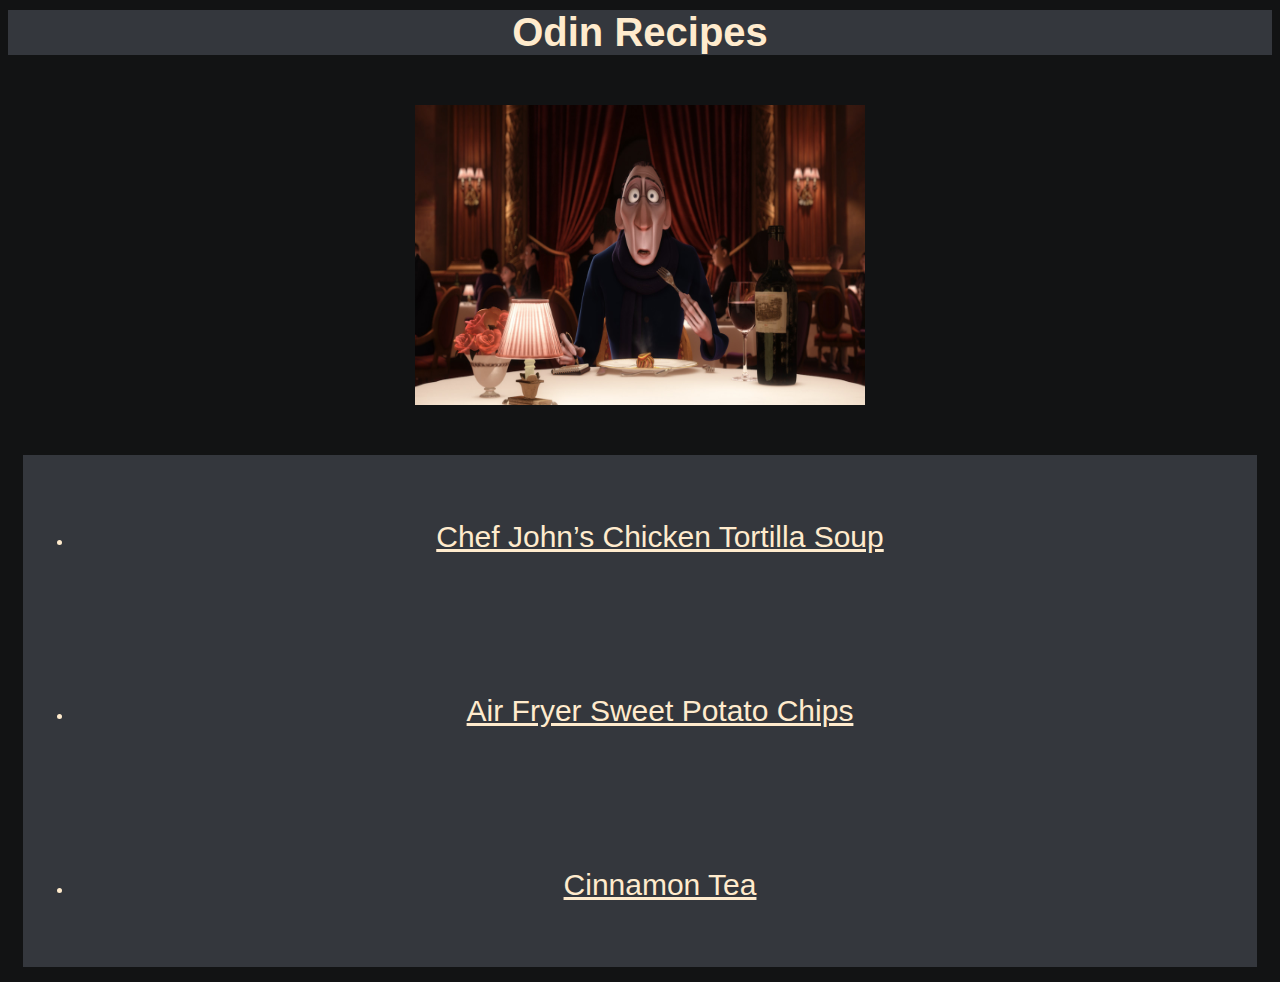
<file: index.html>
<!DOCTYPE html>
<html lang="en">
<head>
    <meta charset="UTF-8">
    <meta name="viewport" content="width=device-width, initial-scale=1.0">
    <link rel="stylesheet" href="style.css">
    <title>Odin Recipes</title>
</head>
<body>
    <h1>Odin Recipes</h1>
    <img src="./images/rat.jpg" height="300" width="450" class="myImage">
    <ul>
        <li><a href="./recipes/ChickenTortillaSoup.html" class="link" > Chef John’s Chicken Tortilla Soup</a></li>
        <li><a href="./recipes/SweetPotatoChips.html" class="link" >  Air Fryer Sweet Potato Chips </a></li>
        <li><a href="./recipes/CinnamonTea.html" class="link"> Cinnamon Tea </a></li>
    </ul>
</body>
</html>
</file>
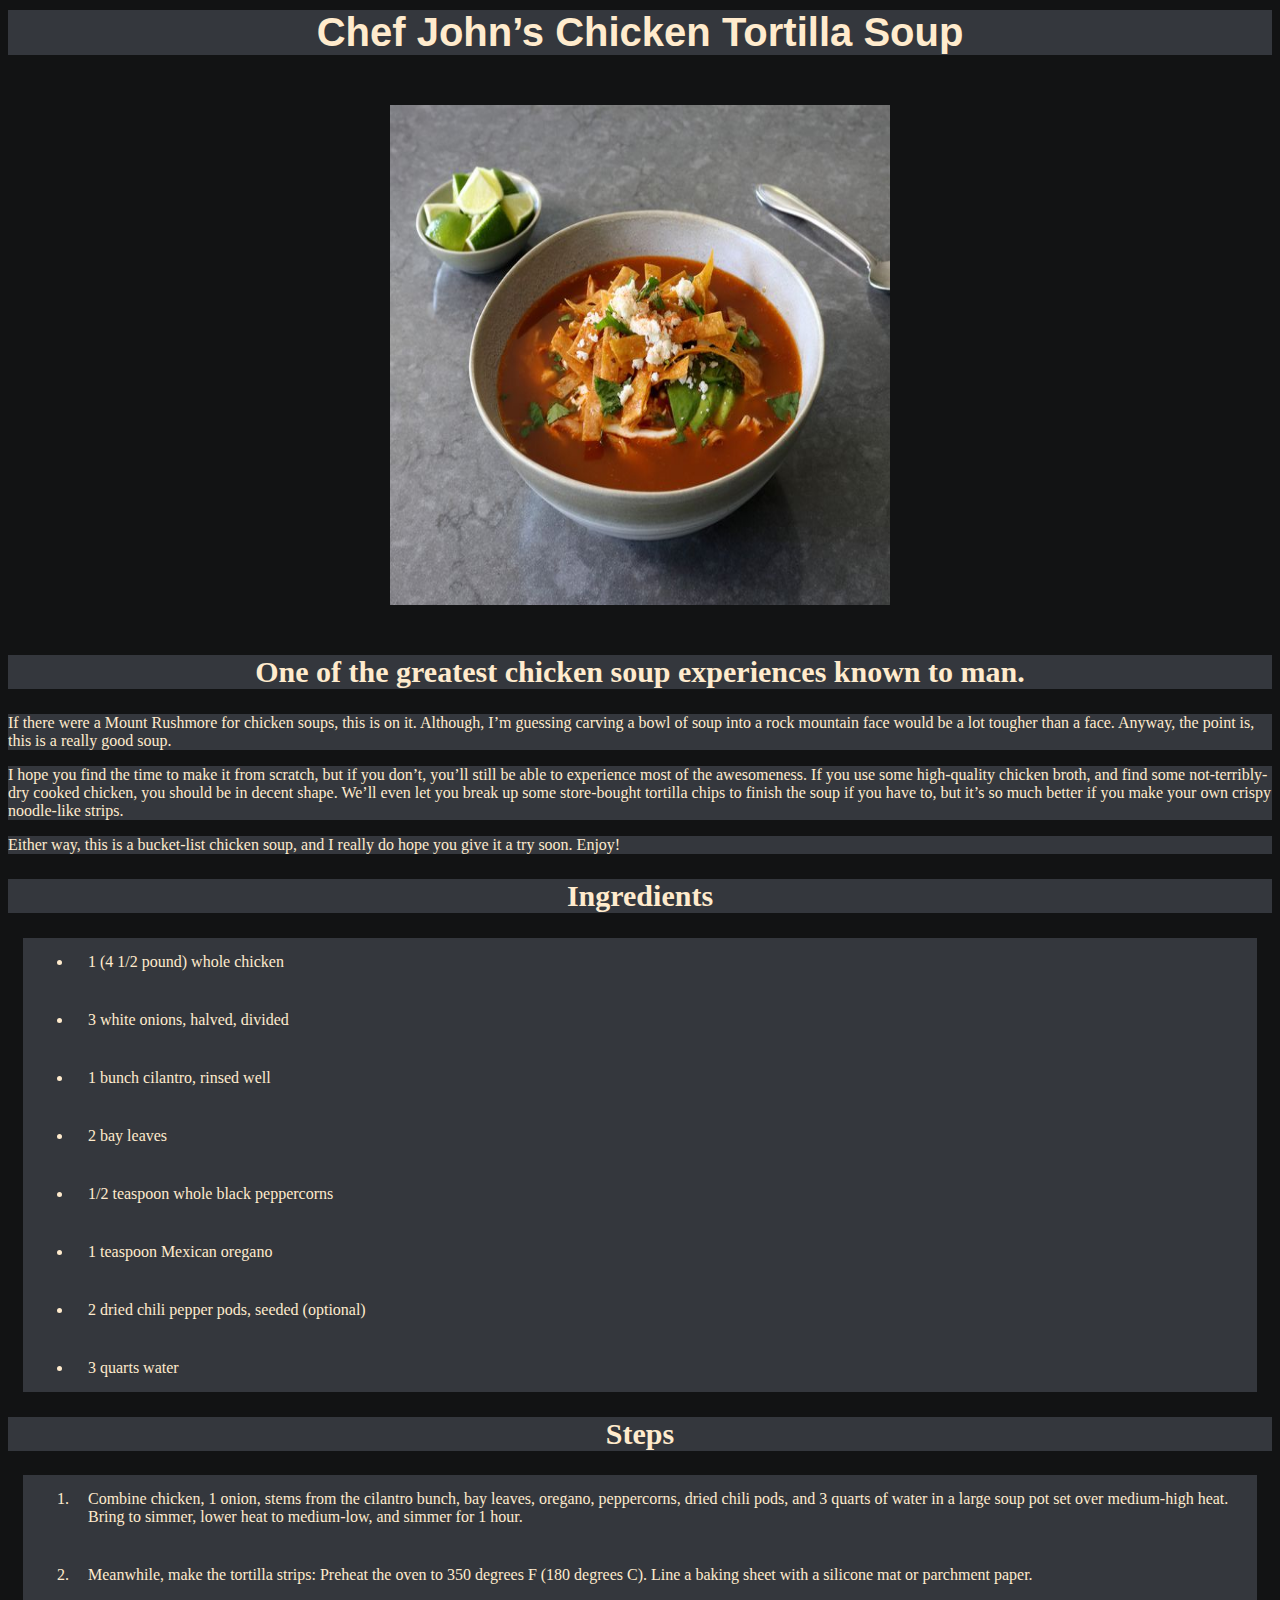
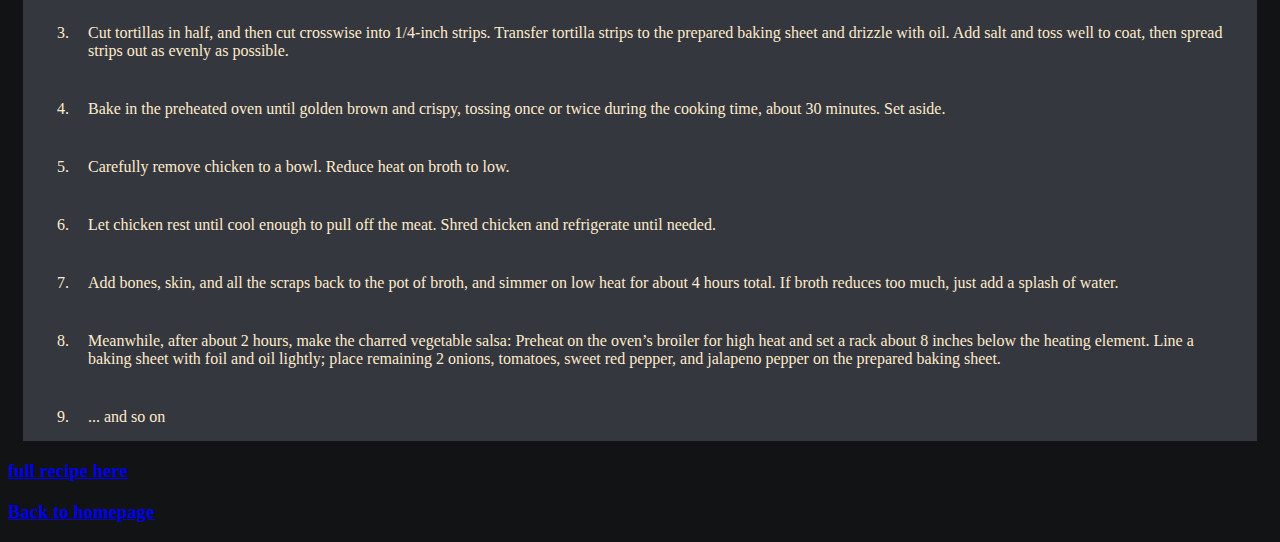
<file: recipes/ChickenTortillaSoup.html>
<!DOCTYPE html>
<html lang="en">
<head>
    <meta charset="UTF-8">
    <meta name="viewport" content="width=device-width, initial-scale=1.0">
    <link rel="stylesheet" href="../style.css">
    <title>Chef John’s Chicken Tortilla Soup</title>
</head>
    <body>
        <h1> Chef John’s Chicken Tortilla Soup </h1>
        <img src="../images/TortillaSoup.jpg" alt="chicken soup" height="500" width="500" class="myImage">
        <h2> One of the greatest chicken soup experiences known to man. </h2>
        <p> If there were a Mount Rushmore for chicken soups, this is on it. Although, I’m guessing carving a bowl of soup into a rock mountain face would be a lot tougher than a face. Anyway, the point is, this is a really good soup. </p>
        <p>I hope you find the time to make it from scratch, but if you don’t, you’ll still be able to experience most of the awesomeness. If you use some high-quality chicken broth, and find some not-terribly-dry cooked chicken, you should be in decent shape. We’ll even let you break up some store-bought tortilla chips to finish the soup if you have to, but it’s so much better if you make your own crispy noodle-like strips. </p>
        <p>Either way, this is a bucket-list chicken soup, and I really do hope you give it a try soon. Enjoy!  </p>
        <h2> Ingredients </h2>
        <ul>
            <li> 1 (4 1/2 pound) whole chicken </li>
            <li> 3 white onions, halved, divided</li>
            <li> 1 bunch cilantro, rinsed well </li>
            <li> 2 bay leaves </li>
            <li> 1/2 teaspoon whole black peppercorns</li>
            <li> 1 teaspoon Mexican oregano</li>
            <li> 2 dried chili pepper pods, seeded (optional) </li>
            <li> 3 quarts water </li>
        </ul>
        <h2> Steps </h2>
        <ol>
            <li>  Combine chicken, 1 onion, stems from the cilantro bunch, bay leaves, oregano, peppercorns, dried chili pods, and 3 quarts of water in a large soup pot set over medium-high heat. Bring to simmer, lower heat to medium-low, and simmer for 1 hour. </li>
            <li>  Meanwhile, make the tortilla strips: Preheat the oven to 350 degrees F (180 degrees C). Line a baking sheet with a silicone mat or parchment paper. </li>
            <li>  Cut tortillas in half, and then cut crosswise into 1/4-inch strips. Transfer tortilla strips to the prepared baking sheet and drizzle with oil. Add salt and toss well to coat, then spread strips out as evenly as possible. </li>
            <li>  Bake in the preheated oven until golden brown and crispy, tossing once or twice during the cooking time, about 30 minutes. Set aside. </li>
            <li>  Carefully remove chicken to a bowl. Reduce heat on broth to low. </li>
            <li>  Let chicken rest until cool enough to pull off the meat. Shred chicken and refrigerate until needed. </li>
            <li>  Add bones, skin, and all the scraps back to the pot of broth, and simmer on low heat for about 4 hours total. If broth reduces too much, just add a splash of water. </li>
            <li>  Meanwhile, after about 2 hours, make the charred vegetable salsa: Preheat on the oven’s broiler for high heat and set a rack about 8 inches below the heating element. Line a baking sheet with foil and oil lightly; place remaining 2 onions, tomatoes, sweet red pepper, and jalapeno pepper on the prepared baking sheet. </li>
            <li> ... and so on</li>
        </ol>
        <h3> <a href="https://www.allrecipes.com/chef-john-s-chicken-tortilla-soup-recipe-8378788" target="_blank" rel="noopener noreferrer"> full recipe here </a></h3>
        <h3> <a href="../index.html"> Back to homepage </a></h3>
    </body>
</html>
</file>
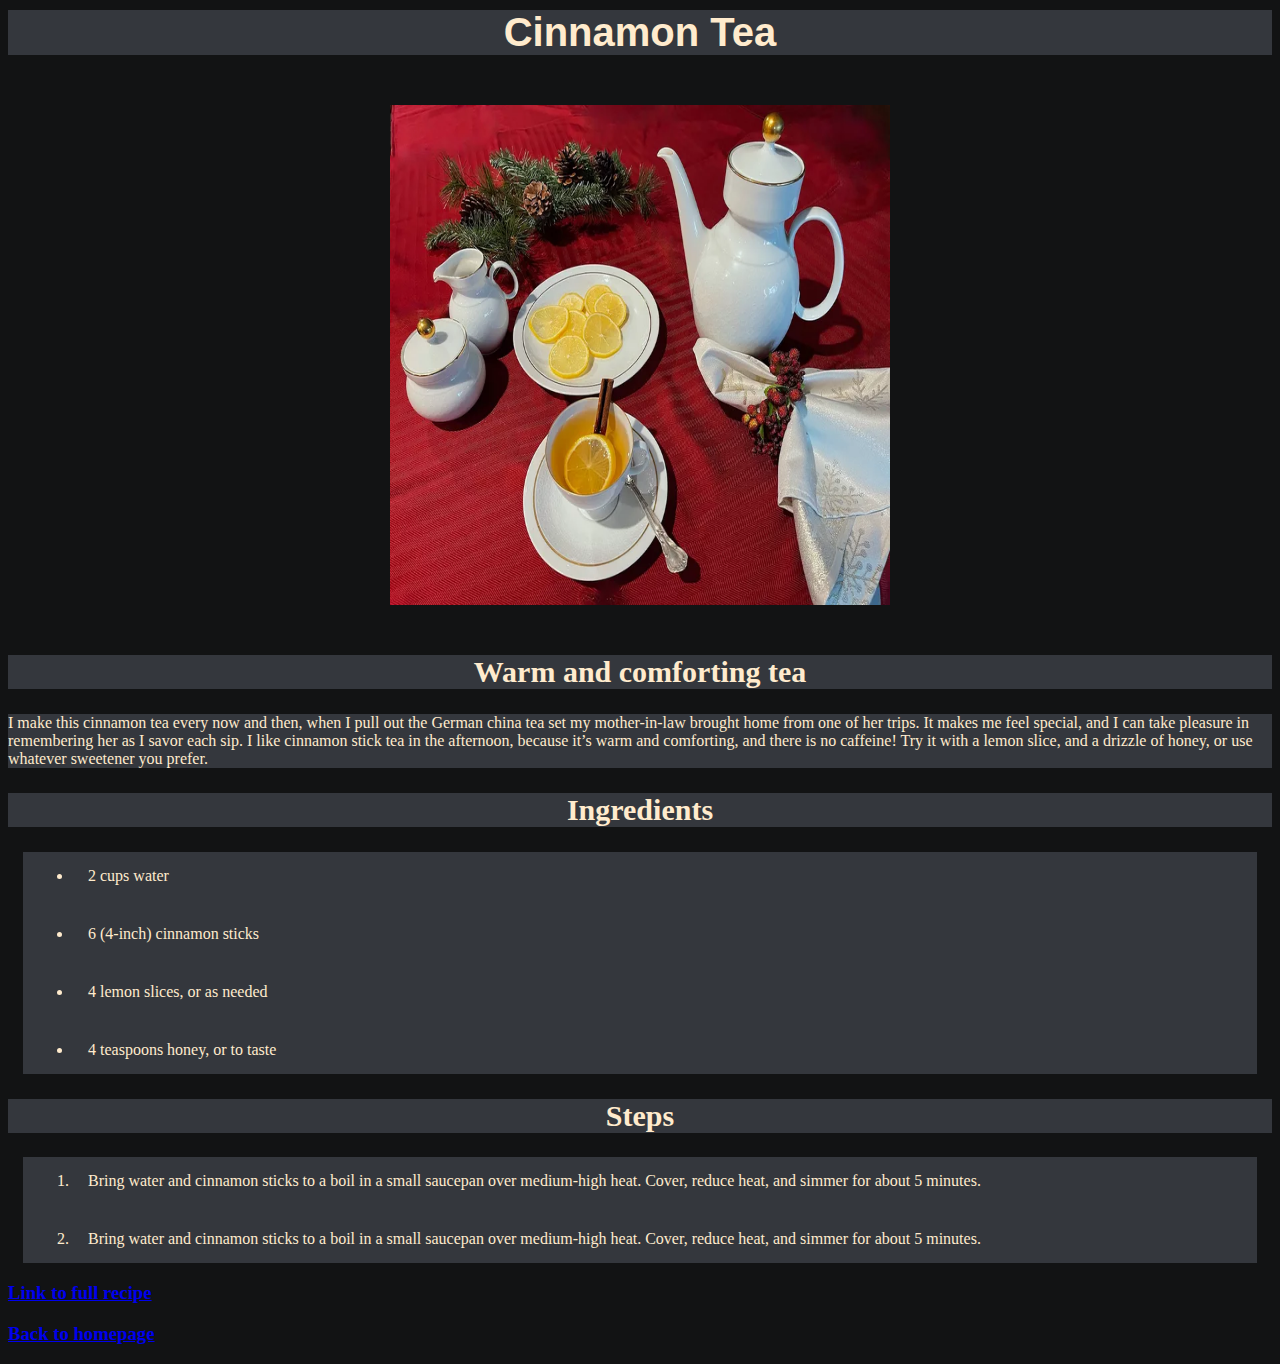
<file: recipes/CinnamonTea.html>
<!DOCTYPE html>
<html lang="en">
<head>
    <meta charset="UTF-8">
    <meta name="viewport" content="width=device-width, initial-scale=1.0">
    <link rel="stylesheet" href="../style.css">
    <title> Cinnamon Tea</title>
</head>
<body>
    <h1>  Cinnamon Tea </h1>
    <img src="../images/Cinnamon Tea.webp" height =500 width = 500 class="myImage">
    <h2> Warm and comforting tea </h2>
    <p>  I make this cinnamon tea every now and then, when I pull out the German china tea set my mother-in-law brought home from one of her trips. It makes me feel special, and I can take pleasure in remembering her as I savor each sip. I like cinnamon stick tea in the afternoon, because it’s warm and comforting, and there is no caffeine! Try it with a lemon slice, and a drizzle of honey, or use whatever sweetener you prefer.</p>
    <h2> Ingredients </h2>
    <ul>
        <li>2 cups water</li>
        <li>6 (4-inch) cinnamon sticks</li>
        <li> 4 lemon slices, or as needed</li>
        <li> 4 teaspoons honey, or to taste</li>
    </ul>
    <h2> Steps </h2>
    <ol> 
        <li>  Bring water and cinnamon sticks to a boil in a small saucepan over medium-high heat. Cover, reduce heat, and simmer for about 5 minutes. </li>
        <li>  Bring water and cinnamon sticks to a boil in a small saucepan over medium-high heat. Cover, reduce heat, and simmer for about 5 minutes. </li>
    </ol>
    <h3> <a href="https://www.allrecipes.com/cinnamon-tea-recipe-8419168" target="_blank" rel="noopener noreferrer">Link to full recipe </a></h3>
    <h3> <a href="../index.html"> Back to homepage</a></h3>
</body>
</html>
</file>
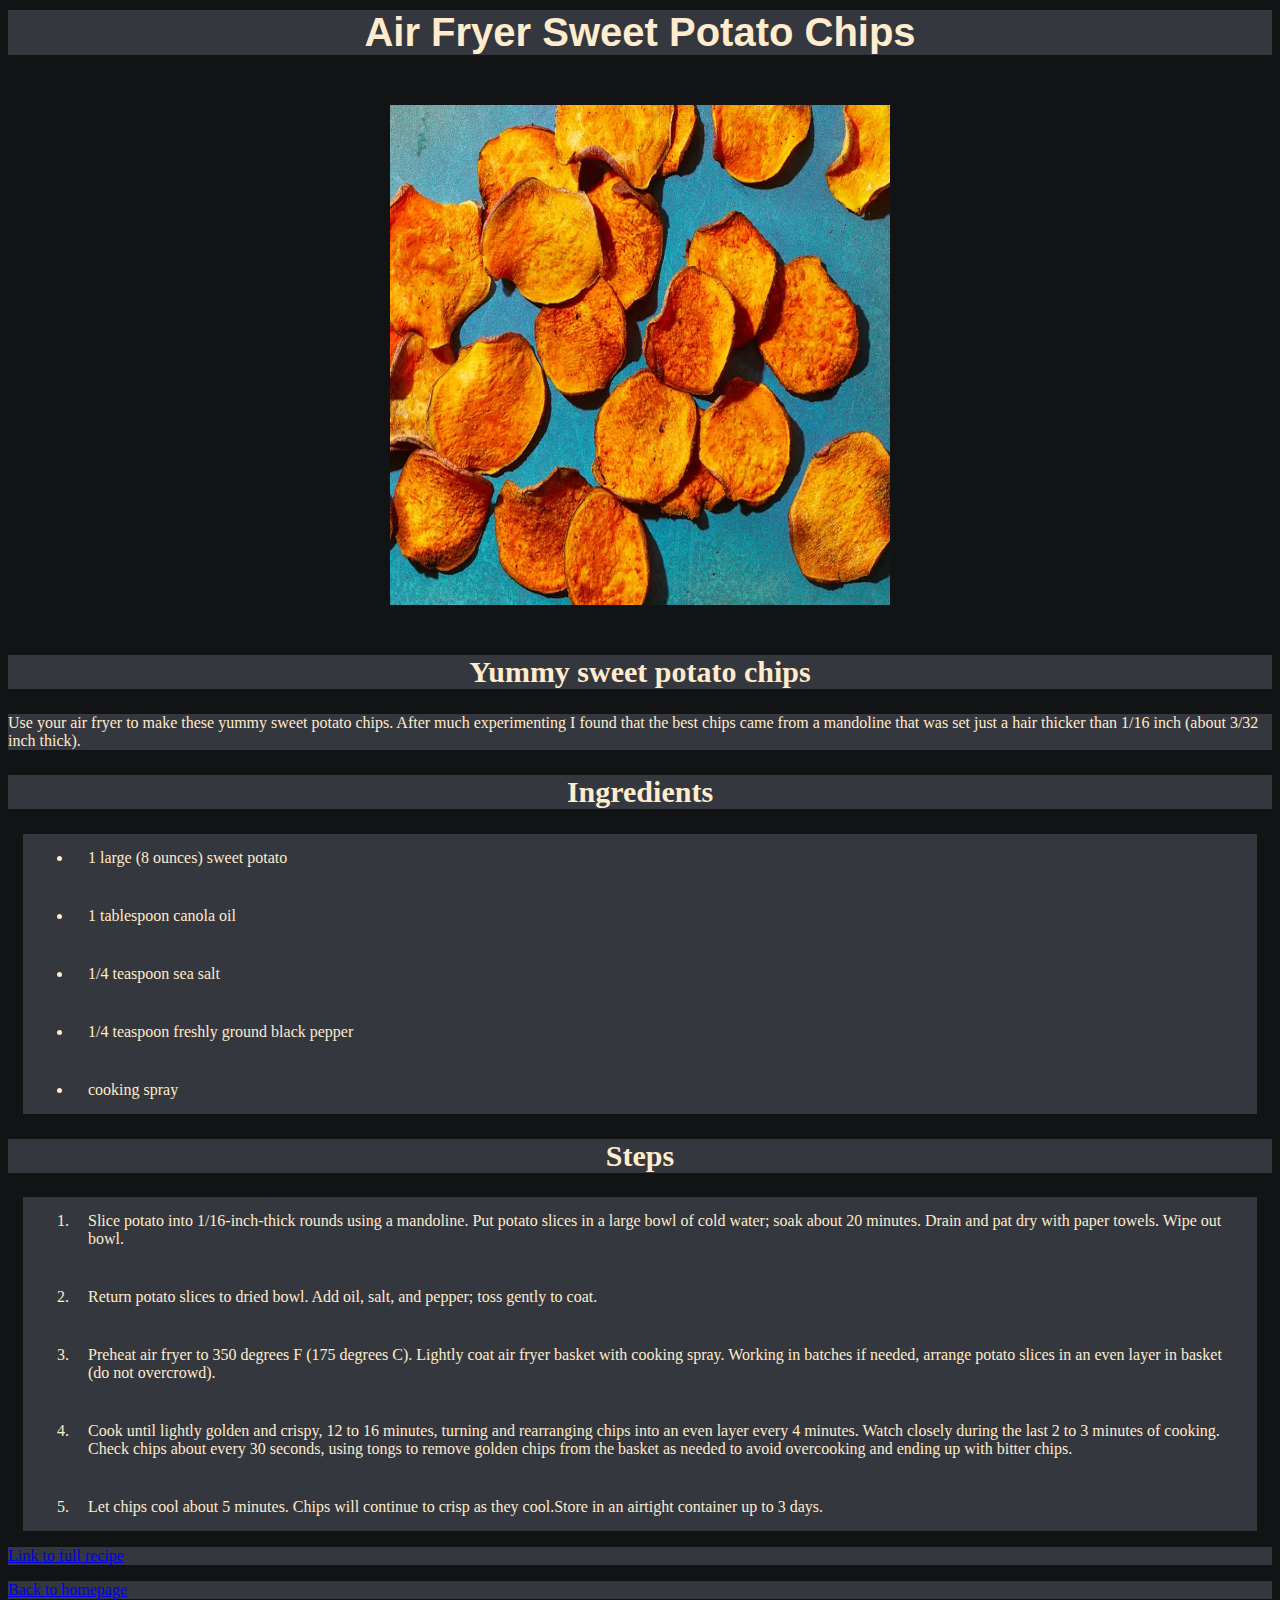
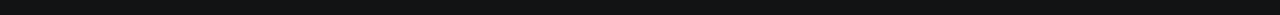
<file: recipes/SweetPotatoChips.html>
<!DOCTYPE html>
<html lang="en">
<head>
    <meta charset="UTF-8">
    <meta name="viewport" content="width=device-width, initial-scale=1.0">
    <link rel="stylesheet" href="../style.css">
    <title> Air Fryer Sweet Potato Chips</title>
</head>
<body>
    <h1> Air Fryer Sweet Potato Chips </h1>
    <img src="../images/SweetPotatoChips.webp" height="500" width="500" class="myImage">
    <h2> Yummy sweet potato chips </h2>
    <p> Use your air fryer to make these yummy sweet potato chips. After much experimenting I found that the best chips came from a mandoline that was set just a hair thicker than 1/16 inch (about 3/32 inch thick). </p>
    <h2>Ingredients</h2>
    <ul>
        <li> 1 large (8 ounces) sweet potato </li>
        <li> 1 tablespoon canola oil</li>
        <li> 1/4 teaspoon sea salt</li>
        <li> 1/4 teaspoon freshly ground black pepper</li>
        <li> cooking spray </li>
    </ul>
    <h2> Steps </h2>
    <ol> 
        <li>  Slice potato into 1/16-inch-thick rounds using a mandoline. Put potato slices in a large bowl of cold water; soak about 20 minutes. Drain and pat dry with paper towels. Wipe out bowl. </li>
        <li>  Return potato slices to dried bowl. Add oil, salt, and pepper; toss gently to coat. </li>
        <li>  Preheat air fryer to 350 degrees F (175 degrees C). Lightly coat air fryer basket with cooking spray. Working in batches if needed, arrange potato slices in an even layer in basket (do not overcrowd).</li>
        <li>  Cook until lightly golden and crispy, 12 to 16 minutes, turning and rearranging chips into an even layer every 4 minutes. Watch closely during the last 2 to 3 minutes of cooking. Check chips about every 30 seconds, using tongs to remove golden chips from the basket as needed to avoid overcooking and ending up with bitter chips. </li>
        <li>  Let chips cool about 5 minutes. Chips will continue to crisp as they cool.Store in an airtight container up to 3 days. </li>
    </ol>
    <p><a href="https://www.allrecipes.com/air-fryer-sweet-potato-chips-recipe-7510177" target="_blank" rel="noopener noreferrer"> Link to full recipe </a> </p>
    <p><a href="../index.html"> Back to homepage</a></p>
</body>
</html>
</file>
<file: style.css>
body {
    background-color: #121314;
}
h1 {
    display: block;
    font-size: 40px;
    font-weight: 50px;
    font-family: 'Franklin Gothic Medium', 'Arial Narrow', Arial, sans-serif;
    background-color:#34373d;
    color:blanchedalmond;
    margin: 10px auto;
    text-align: center;

}
.link {
    display: block;
    text-align: left;
    font-size: 30px;
    font-family:'Trebuchet MS', 'Lucida Sans Unicode', 'Lucida Grande', 'Lucida Sans', Arial, sans-serif;
    background-color:#34373d;
    color:blanchedalmond;
    margin: 50px auto;
    text-align: center;
}
.myImage {
    display:block;
    margin: 50px auto;
    

}

h2{
    display: block;
    text-align: center;
    background-color:#34373d ;
    color:blanchedalmond;
    font-size: 30px;
}

p{
    display: block;
    text-align: left;
    background-color:#34373d ;
    color:blanchedalmond;
    font-size: 16px;
}
ul,ol{
    display: block;
    text-align: left;
    background-color:#34373d ;
    color:blanchedalmond;
    font-size: 16px;
    margin:15px;
}
li {
    margin: 10px;
    padding: 15px;
}
</file>
